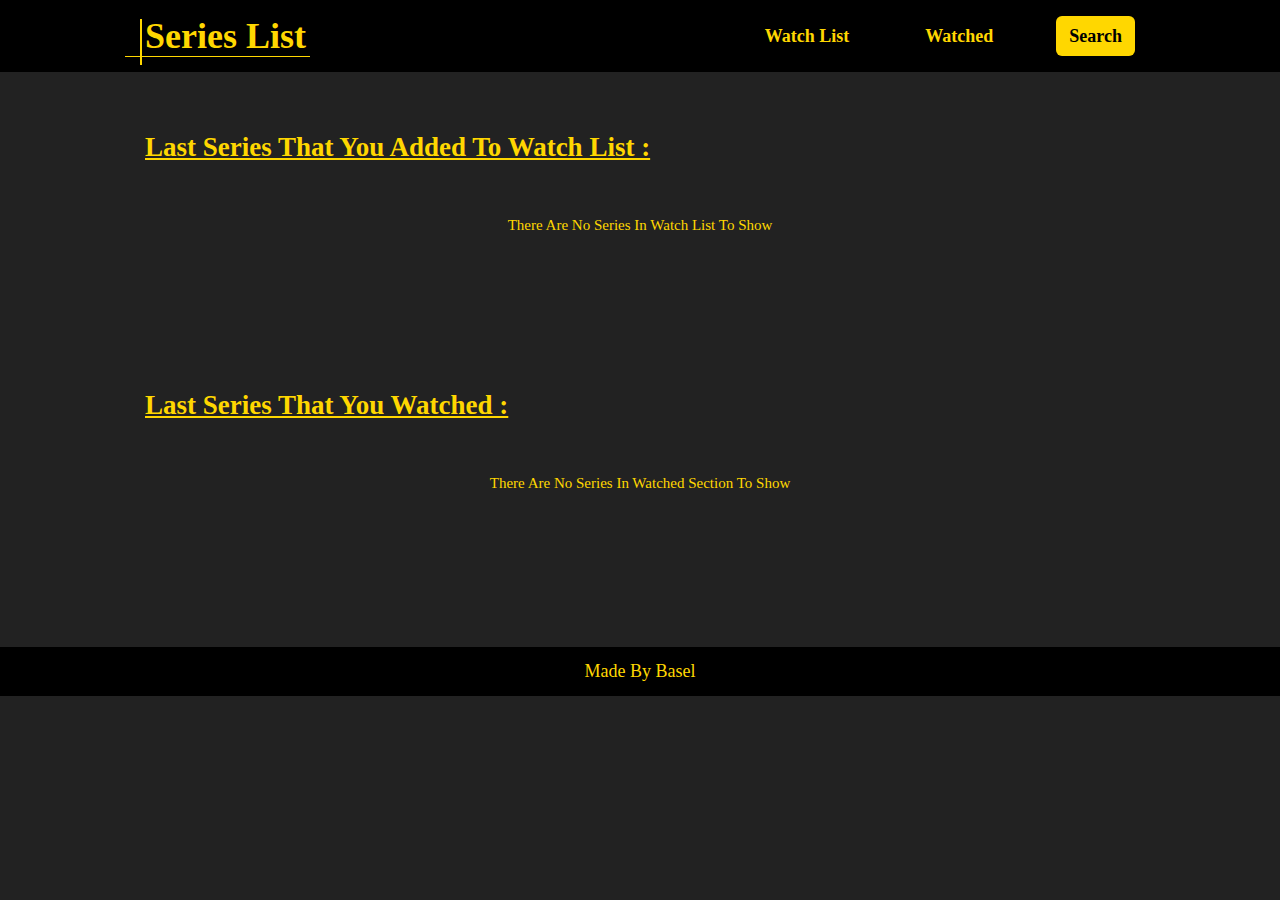
<file: index.html>
<!DOCTYPE html>
<html lang="en">
    <head>
        <meta charset="UTF-8">
        <meta name="viewport" content="width=device-width, initial-scale=1.0">
        <title>Series List</title>
        <link rel="stylesheet" href="style/style.css">
    </head>
    <body>
        <!-- Start Header -->
        <header>
            <div class="content container">
                <h1 class="main-title"><a href="index.html">Series List</a></h1>
                <ul>
                    <li><a href="watchList.html">Watch List</a></li>
                    <li><a href="watched.html">Watched</a></li>
                    <li>
                        <a class="search-button" href="">Search</a>
                        <!-- Start Search Area -->
                        <div class="search-area">
                            <input type="text" placeholder="Search By Series Title">
                            <p></p>
                            <div class="results"></div>
                        </div>
                        <!-- Start Search Area -->
                    </li>
                </ul>
            </div>
        </header>
        <!-- End Header -->
        <!-- Start watch list series area -->
        <div class="watch-list series-area container">
            <h2>Last Series That You Added To Watch List :</h2>
            <p class="message">There Are No Series In Watch List To Show</p>
            <div class="series"></div>
        </div>
        <!-- End watch list series area -->
        <!-- Start watched series area -->
        <div class="watched series-area container">
            <h2>Last Series That You Watched :</h2>
            <p class="message">There Are No Series In Watched Section To Show</p>
            <div class="series"></div>
        </div>
        <!-- End watched series area -->
        <!-- Start Footer -->
        <footer>
            <p>Made By Basel</p>
        </footer>
        <!-- End Footer -->
        <script src="js/main.js" type="module"></script>
    </body>
</html>
</file>
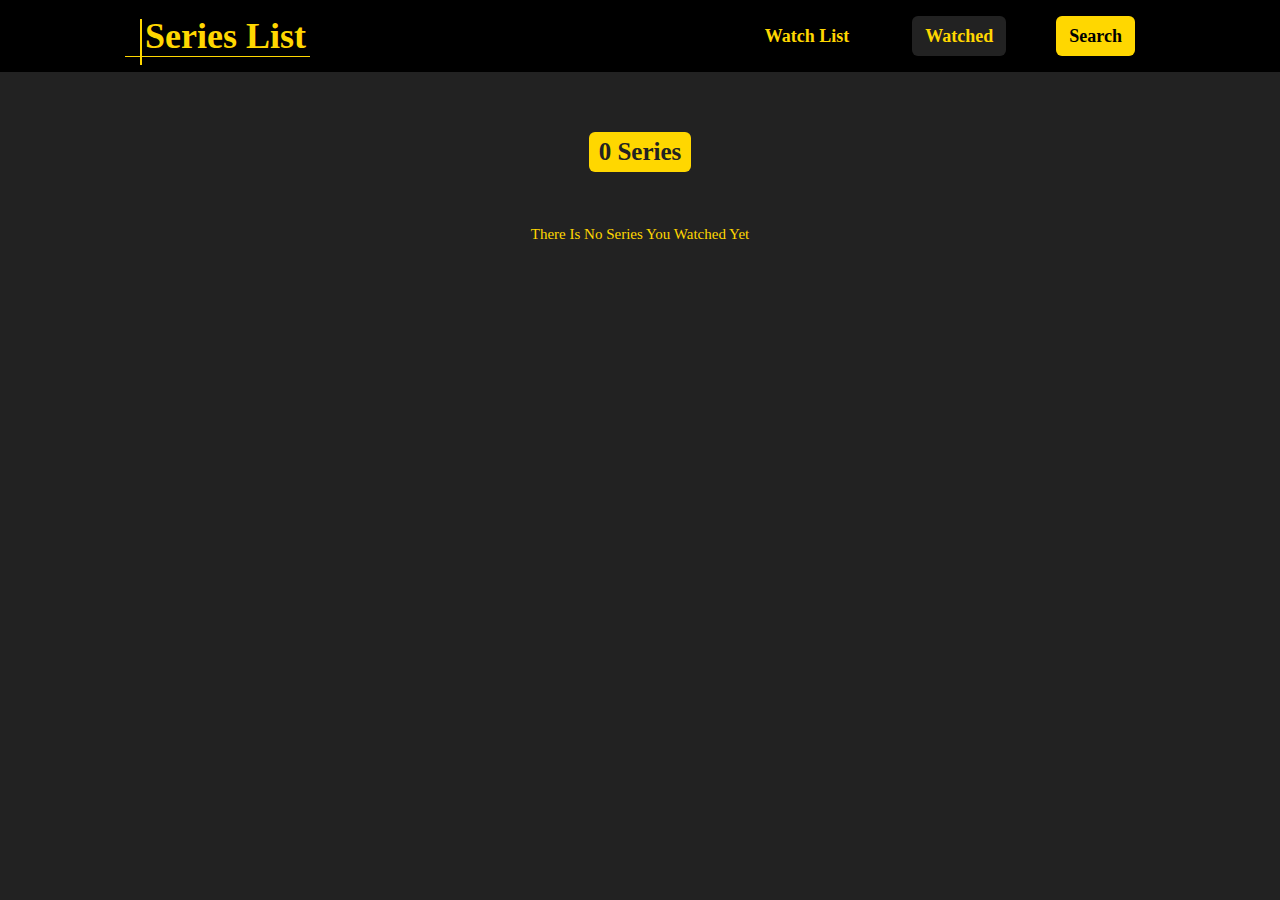
<file: watched.html>
<!DOCTYPE html>
<html lang="en">
    <head>
        <meta charset="UTF-8">
        <meta name="viewport" content="width=device-width, initial-scale=1.0">
        <title>Watched</title>
        <link rel="stylesheet" href="style/style.css">
    </head>
    <body>
        <!-- Start Header -->
        <header>
            <div class="content container">
                <h1 class="main-title"><a href="index.html">Series List</a></h1>
                <ul>
                    <li><a href="watchList.html">Watch List</a></li>
                    <li><a class="active" href="watched.html">Watched</a></li>
                    <li>
                        <a class="search-button" href="">Search</a>
                        <!-- Start Search Area -->
                        <div class="search-area">
                            <input type="text" placeholder="Search By Series Title">
                            <p></p>
                            <div class="results"></div>
                        </div>
                        <!-- Start Search Area -->
                    </li>
                </ul>
            </div>
        </header>
        <!-- End Header -->
        <!-- Start Watch List -->
        <div class="watched-page">
            <p class="series-count">0 Series</p>
            <p class="message">There Is No Series You Watched Yet</p>
            <div class="content container"></div>
        </div>
        <!-- End Watch List -->
        <script src="js/main.js" type="module"></script>
        <script src="js/watched.js" type="module"></script>
    </body>
</html>
</file>
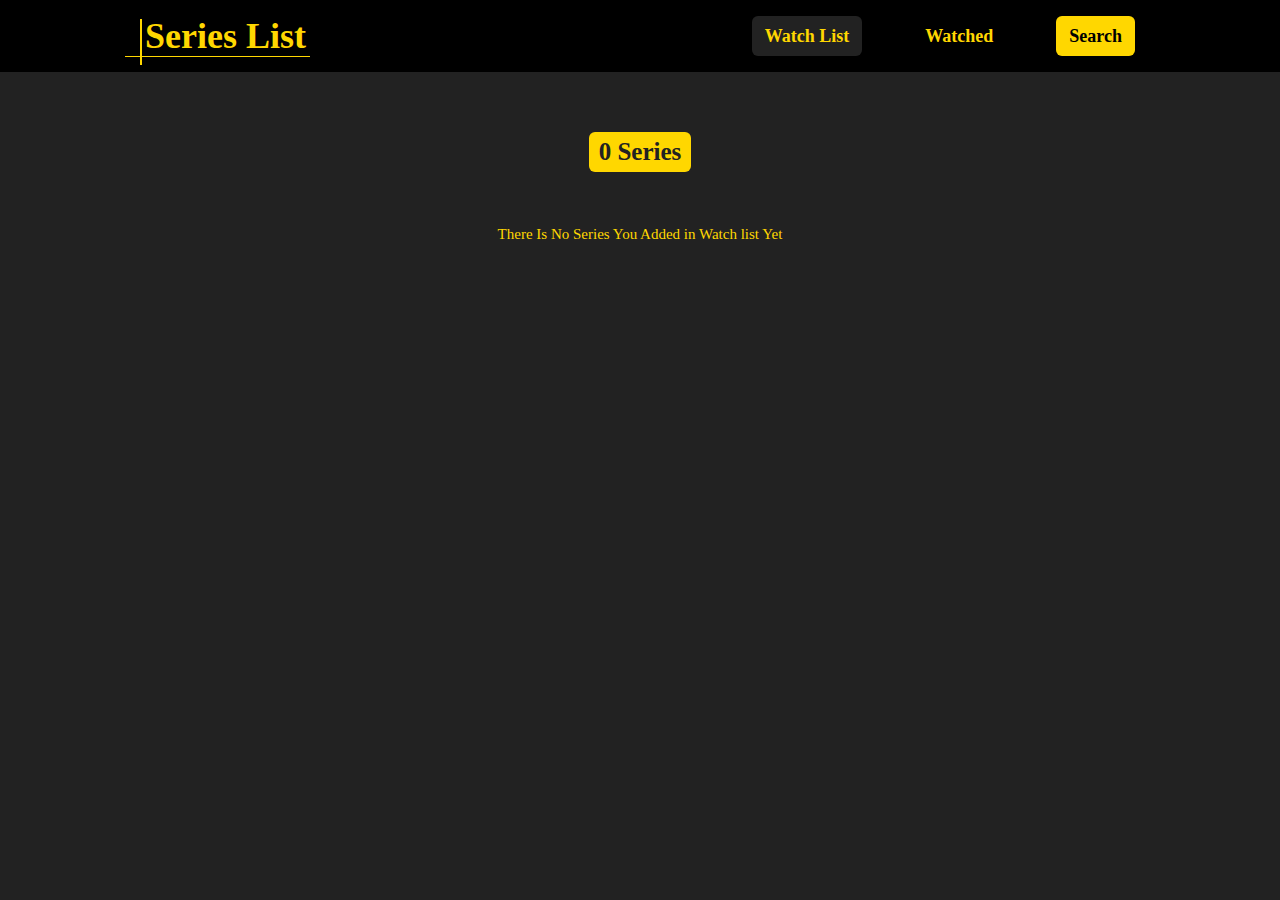
<file: watchList.html>
<!DOCTYPE html>
<html lang="en">
    <head>
        <meta charset="UTF-8">
        <meta name="viewport" content="width=device-width, initial-scale=1.0">
        <title>Watch List</title>
        <link rel="stylesheet" href="style/style.css">
    </head>
    <body>
        <!-- Start Header -->
        <header>
            <div class="content container">
                <h1 class="main-title"><a href="index.html">Series List</a></h1>
                <ul>
                    <li><a class="active" href="watchList.html">Watch List</a></li>
                    <li><a href="watched.html">Watched</a></li>
                    <li>
                        <a class="search-button" href="">Search</a>
                        <!-- Start Search Area -->
                        <div class="search-area">
                            <input type="text" placeholder="Search By Series Title">
                            <p></p>
                            <div class="results"></div>
                        </div>
                        <!-- Start Search Area -->
                    </li>
                </ul>
            </div>
        </header>
        <!-- End Header -->
        <!-- Start Watch List -->
        <div class="watch-list-page">
            <p class="series-count">0 Series</p>
            <p class="message">There Is No Series You Added in Watch list Yet</p>
            <div class="content container"></div>
        </div>
        <!-- End Watch List -->
        <script src="js/main.js" type="module"></script>
        <script src="js/watchList.js" type="module"></script>
    </body>
</html>
</file>
<file: style/style.css>
/* Start Global Variable */
:root {
    --main-color: gold;
    font-size: 18px;
}
/* End Global Variable */
/* Start Common Element */
.message {
    display: none;
    color: var(--main-color);
    margin: 50px auto 72.5px;
    font-size: 15px;
    width: fit-content;
}

.message.show {
    display: block;
}
/* End Common Element */
/* Start Global Rules */
* {
    box-sizing: border-box;
    padding: 0;
    margin: 0;
}

body {
    background-color: #222;
    color: var(--main-color);
    min-height: 100vh;
}

ul {
    list-style: none;
}

a {
    text-decoration: none;
    color: inherit;
}

.container {
    margin-left: auto;
    margin-right: auto;
    padding-left: 30px;
    padding-right: 30px;
    position: relative;
}

p {
    line-height: 1.6;
}

@media (min-width: 765px)
{
    .container {
        width: 720px;
    }
}

@media (min-width: 950px)
{
    .container {
        width: 900px;
    }
}

@media (min-width: 1200px)
{
    .container {
        width: 1050px;
    }
}
/* End Global Rules */
/* Start Header */
header {
    background-color: black;
    position: sticky;
    top: 0;
    left: 0;
    width: 100%;
    padding: 15px 0px;
    z-index: 100;
}

header h1{
    position: relative;
}

header h1::before {
    content: "";
    position: absolute;
    width: 115%;
    height: 1px;
    bottom: 0px;
    left: -20px;
    background-color: var(--main-color);
}

header h1::after {
    content: "";
    position: absolute;
    width: 1.5px;
    height: 110%;
    left: -5px;
    bottom: -8px;
    background-color: var(--main-color);
}

header .content {
    display: flex;
    justify-content: space-between;
    align-items: center;
}

@media (max-width: 765px) {
    header .content {
        flex-direction: column;
        gap: 35px;
        margin-bottom: 10px;
    }
}

header .content ul{
    display: flex;
    justify-content: center;
    align-items: center;
    gap: 50px;
}

@media (max-width: 765px) {
    header .content ul{
        gap: 11px;
    }
}

header .content ul li a{
    padding: 10px 13px;
    border-radius: 6px;
    transition: 0.3s;
    font-weight: 600;
}

@media (max-width: 765px) {
    header .content ul li a {
        font-size: 14px;
    }
}

header .content ul li:last-child a {
    background-color: var(--main-color);
    color: black;
}

header .content ul li:not(:last-child) a:hover {
    background-color: #222;
}

header .content ul li:not(:last-child) a.active {
    background-color: #222;
}
/* End Header */
/* Start series-area */
.series-area {
    margin-top: 60px;
}

.series-area h2 {
    margin-bottom: 20px;
    text-decoration: underline;
}

.series-area .series {
    display: grid;
    grid-template-columns: repeat(auto-fill, minmax(180px, 1fr));
    gap: 20px;
}

.series-area .series .poster img{
    width: 100%;
    height: 100%;
    border: 5px groove var(--main-color);
}
/* End series-area */
/* Start Watched Series Area*/
.watched.series-area {
    margin-top: 80px;
    margin-bottom: 80px;
}
/* End Watched Series Area*/
/* Start footer */
footer {
    background-color: black;
    padding: 10px;
}

footer p{
    width: fit-content;
    margin: auto;
}
/* End footer */
/* Start Watch List Page */
.watch-list-page,
.watched-page {
    padding: 60px 0px 60px 0px;
}

.watch-list-page .series-count,
.watched-page .series-count{
    width: fit-content;
    margin: 0px auto 20px auto;
    font-size: 25px;
    font-weight: 900;
    background-color: var(--main-color);
    color: #222;
    padding: 0px 10px;
    border-radius: 6px;
}

.watch-list-page .content, 
.watched-page .content{
    display: grid;
    grid-template-columns: repeat(auto-fill, minmax(180px, 1fr));
    gap: 20px;
}

.watch-list-page .content .poster,
.watched-page .content .poster {
    cursor: pointer;
    position: relative;
    overflow: hidden;
}

.watch-list-page .content .poster img,
.watched-page .content .poster img {
    width: 100%;
    height: 100%;
    border: 5px groove var(--main-color);
}

.watch-list-page .content .poster .overlay,
.watched-page .content .poster .overlay {
    background-color: rgba(255, 217, 0, 0.223);
    position: absolute;
    width: 100%;
    height: 100%;
    bottom: 0px;
    left: 0px;
    transition: 0.3s;
    display: flex;
    justify-content: center;
    align-items: center;
    opacity: 0;
}

.watch-list-page .content .poster:hover .overlay,
.watched-page .content .poster:hover .overlay {
    opacity: 1;
}

.watch-list-page .content .poster .control {
    display: flex;
    flex-direction: column;
    gap: 20px;
}

.watch-list-page .content .poster .overlay .control span,
.watched-page .content .poster .overlay span{
    padding: 5px 10px;
    text-align: center;
    color: white;
    font-weight: 200;
    font-size: 15px;
    background-color: #222;
    border-radius: 6px;
}
/* End Watch List Page */
/* Start Serach Area */
.search-area {
    position: absolute;
    width: 100%;
    left: 0;
    top: 55px;
    background-color: black;
    padding: 40px;
    overflow: hidden;
    display: none;
}

@media (max-width: 765px) {
    .search-area {
        padding: 10px;
        padding-bottom: 20px;
    }
}

@media (max-width: 765px) {
    .search-area {
        top: 122px;
    }
}

.search-area.show{
    display: block;
}

.search-area > p {
    display: none;
    margin: auto;
    width: fit-content;
    margin-top: 40px;
    font-size: 25px;
    font-weight: bold;
}

.search-area > p.show {
    display: block;
}

.search-area input {
    width: 100%;
    padding: 15px;
    font-size: 20px;
    outline: none;
    border: 5px solid var(--main-color);
    font-weight: 600;
}

.search-area .results {
    height: 440px;
    margin-top: 30px;
    display: flex;
    flex-direction: column;
    overflow-y: auto;
}

.search-area .results::-webkit-scrollbar {
    width: 10px;
}

.search-area .results::-webkit-scrollbar-track {
    background: white;
}

.search-area .results::-webkit-scrollbar-thumb {
    background: #222;
}

.search-area .results .serie {
    display: flex;
}

@media (max-width: 765px) {
    .search-area .results .serie {
        flex-direction: column;
        justify-content: center;
        align-items: center;
        text-align: center;
        gap: 10px;
    }
}

.search-area .results .serie:not(:last-child) {
    padding-bottom: 10px;
    border-bottom: 1px solid white;
}

.search-area .results .serie:not(:first-child) {
    padding-top: 10px;
}

.search-area .results .serie img {
    width: 80px;
}

.search-area .results .serie .info {
    padding-left: 20px;
    color: white;
    font-size: 16px;
}


@media (max-width: 765px) {
    .search-area .results .serie .info {
        padding-left: 0px;
    }
}

.search-area .results .serie .control {
    flex-grow: 1;
    display: flex;
    flex-direction: column;
    align-items: flex-end;
    justify-content: center;
    padding-right: 20px;
    gap: 10px;
}

@media (max-width: 765px) {
    .search-area .results .serie .control {
        padding-right: 0px;
    }
}

.search-area .results .serie .control span {
    display: block;
    color: black;
    background-color: var(--main-color);
    width: 155px;
    text-align: center;
    padding: 5px 9px;
    border-radius: 6px;
    cursor: pointer;
    user-select: none;
    font-size: 16px;
    font-weight: bold;
    border: 2px solid var(--main-color);
    transition: 0.2s;
}

.search-area .results .serie .control span:hover {
    background-color: black;
    color: var(--main-color);
}
/* End Serach Area */
</file>
